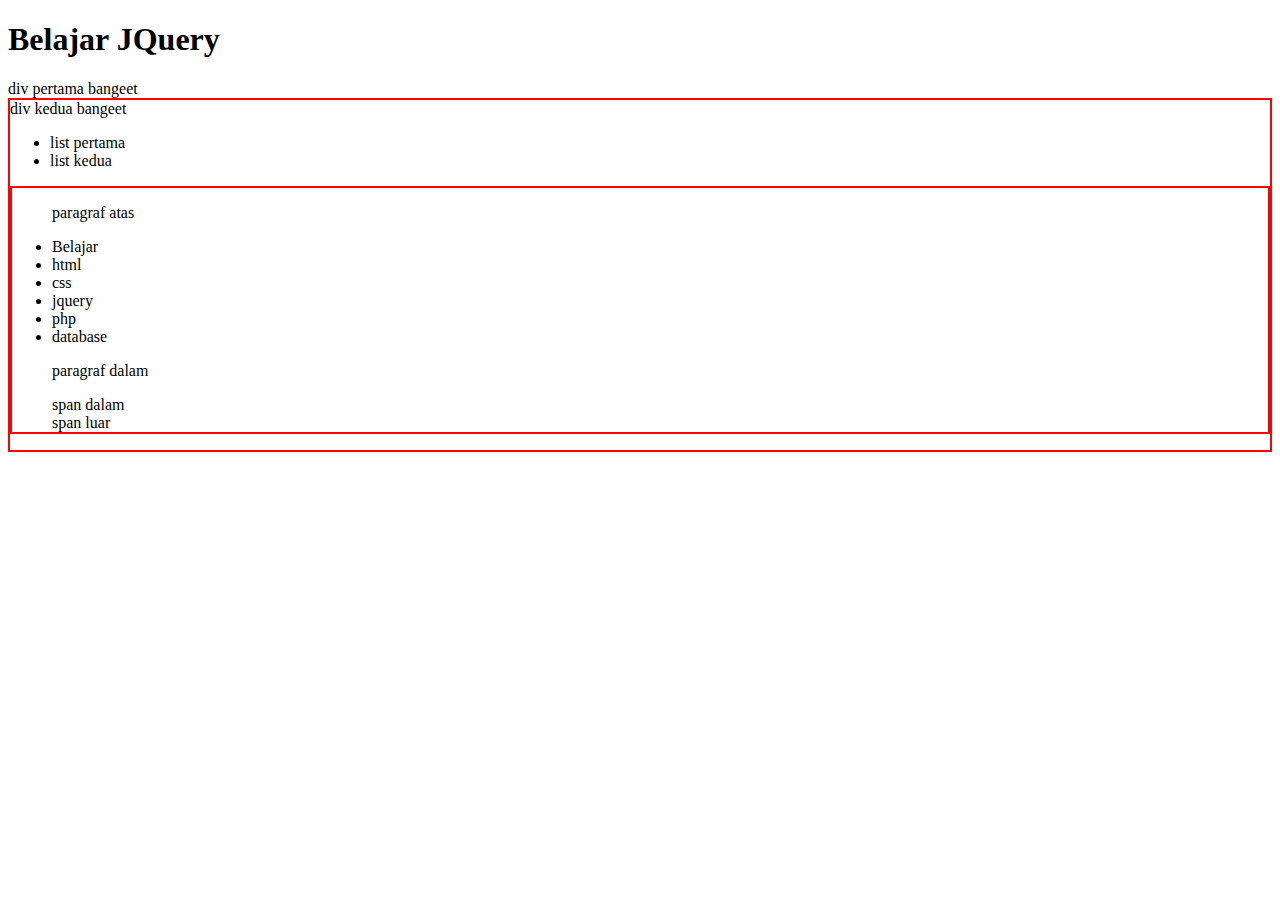
<file: 11 children and parent jquery/index.html>
<!DOCTYPE html>
<html lang="en">
  <head>
    <meta charset="UTF-8" />
    <meta http-equiv="X-UA-Compatible" content="IE=edge" />
    <meta name="viewport" content="width=device-width, initial-scale=1.0" />
    <title>Test JQuery</title>
    <!-- css -->
  </head>
  <body>
    <h1 class="change">Belajar JQuery</h1>

    <div id="tester">
      <div>div pertama bangeet</div>
      <div>
        div kedua bangeet
        <ul>
          <li>list pertama</li>
          <li>list kedua</li>
        </ul>
        <ul>
          <p>paragraf atas</p>
          <li>Belajar</li>
          <li>html</li>
          <li id="css">css</li>
          <li>jquery</li>
          <li>php</li>
          <li id="db">database</li>
          <div>
            <p>paragraf dalam</p>
            <span>span dalam</span>
          </div>
          <span>span luar</span>
        </ul>
      </div>
    </div>
    <!-- js -->
    <script src="jquery.js"></script>
    <script>
      $(document).ready(function () {
        // $('ul').children('span').css('color', 'red')
        // $('ul').find('span').css('color', 'red')

        // $('#css').parent().css('backgroundColor', 'yellow');
        // $('#css').parents().css('border', '2px solid red');
        // $('#css').parents('ul').css('border', '2px solid red');
        $('#css').parentsUntil('#tester').css('border', '2px solid red');
      });
    </script>
  </body>
</html>
</file>
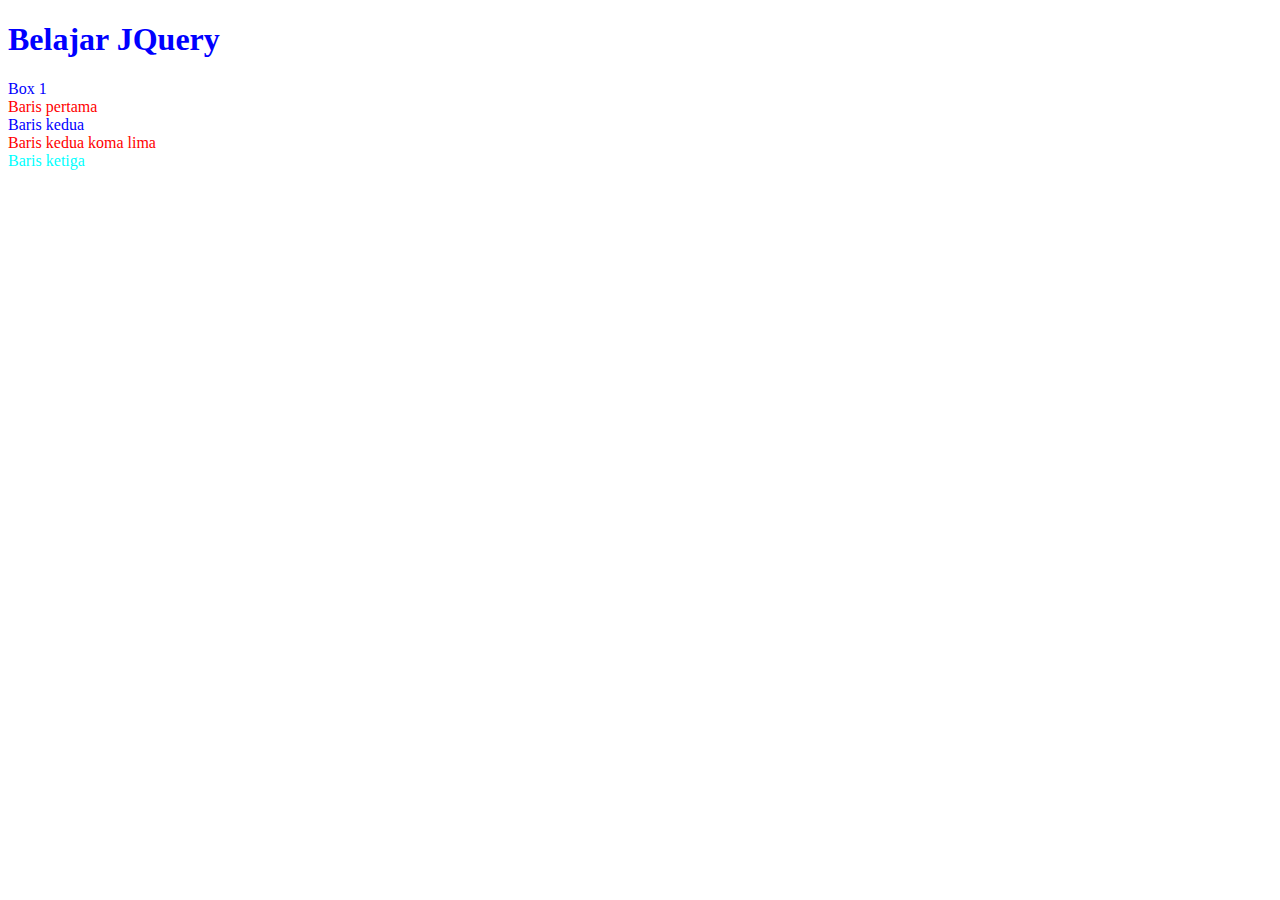
<file: 01 selection/indek.html>
<!DOCTYPE html>
<html lang="en">
  <head>
    <meta charset="UTF-8" />
    <meta http-equiv="X-UA-Compatible" content="IE=edge" />
    <meta name="viewport" content="width=device-width, initial-scale=1.0" />
    <title>Test JQuery</title>
  </head>
  <body>
    <h1>Belajar JQuery</h1>
    <div id="box1">Box 1</div>
    <div class="boxes">Baris pertama</div>
    <div class="boxes">Baris kedua</div>
    <div class="boxes">Baris kedua koma lima</div>
    <div class="boxes">Baris ketiga</div>
    <!-- js -->
    <script src="jquery.js"></script>
    <script>
      $(document).ready(function () {
        $('h1').css('color', 'blue');
        $('#box1').css('color', 'blue');
        $('.boxes').css('color', 'blue');

        $('.boxes:first').css('color', 'red');
        $('.boxes:last').css('color', 'aqua');
        $('.boxes:eq(2)').css('color', 'red'); // indek dimulai angka nol
      });
    </script>
  </body>
</html>
</file>
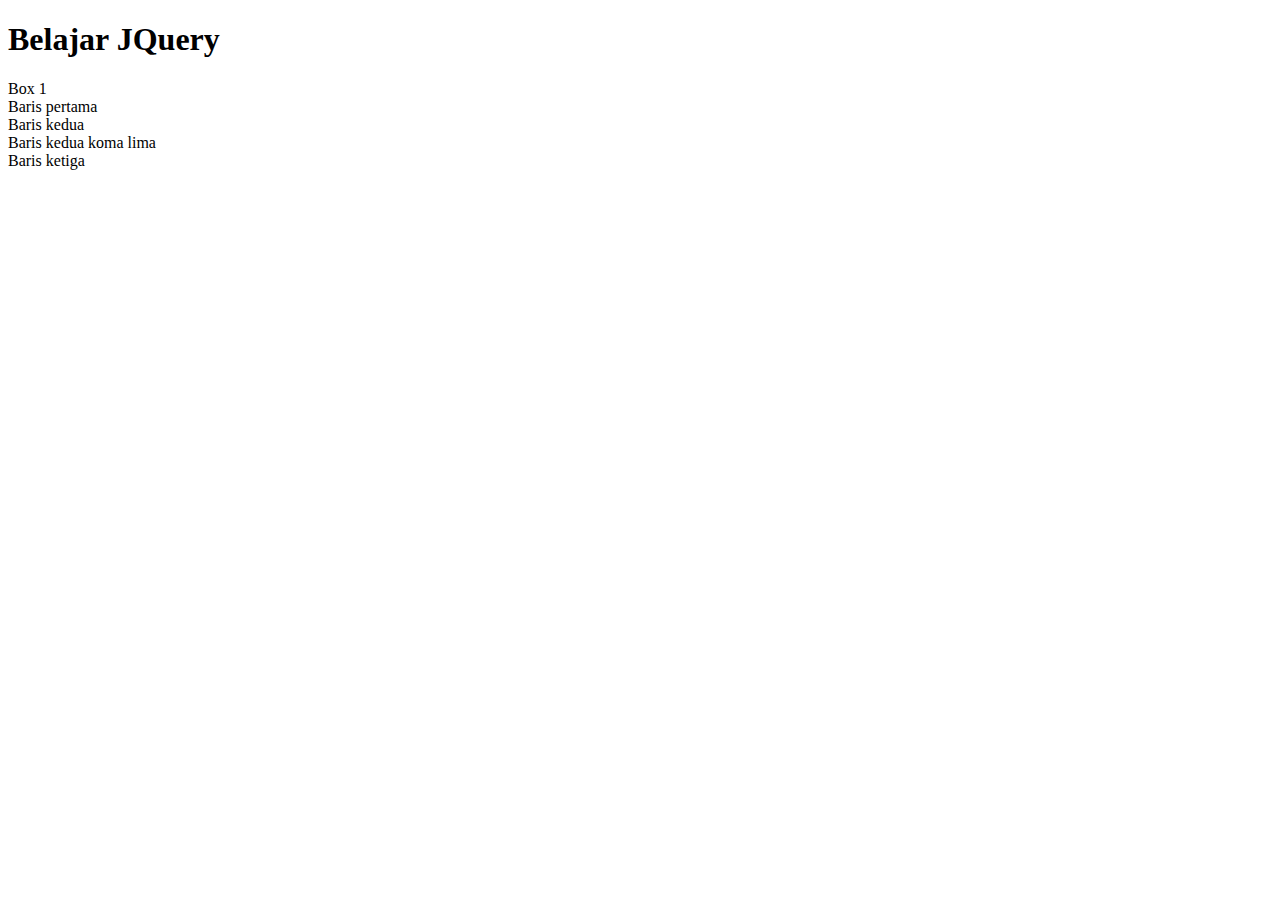
<file: 02 event/indek.html>
<!DOCTYPE html>
<html lang="en">
  <head>
    <meta charset="UTF-8" />
    <meta http-equiv="X-UA-Compatible" content="IE=edge" />
    <meta name="viewport" content="width=device-width, initial-scale=1.0" />
    <title>Test JQuery</title>
  </head>
  <body>
    <h1>Belajar JQuery</h1>
    <div id="box1">Box 1</div>
    <div class="boxes">Baris pertama</div>
    <div class="boxes">Baris kedua</div>
    <div class="boxes">Baris kedua koma lima</div>
    <div class="boxes">Baris ketiga</div>
    <!-- js -->
    <script src="jquery.js"></script>
    <script>
      $(document).ready(function () {
        // ----- event: click, mouseenter, mouseleave
        $('h1').click(function () {
          $('h1').css('color', 'red');
        });

        $('h1').mouseenter(function () {
          $('h1').css('color', 'yellow');
        });

        $('h1').mouseleave(function () {
          $('h1').css('color', 'green');
        });

        $('.boxes').mouseenter(function () {
          $(this).css('color', 'yellow');
        });

        $('.boxes').mouseleave(function () {
          $(this).css('color', 'red');
        });
      });
    </script>
  </body>
</html>
</file>
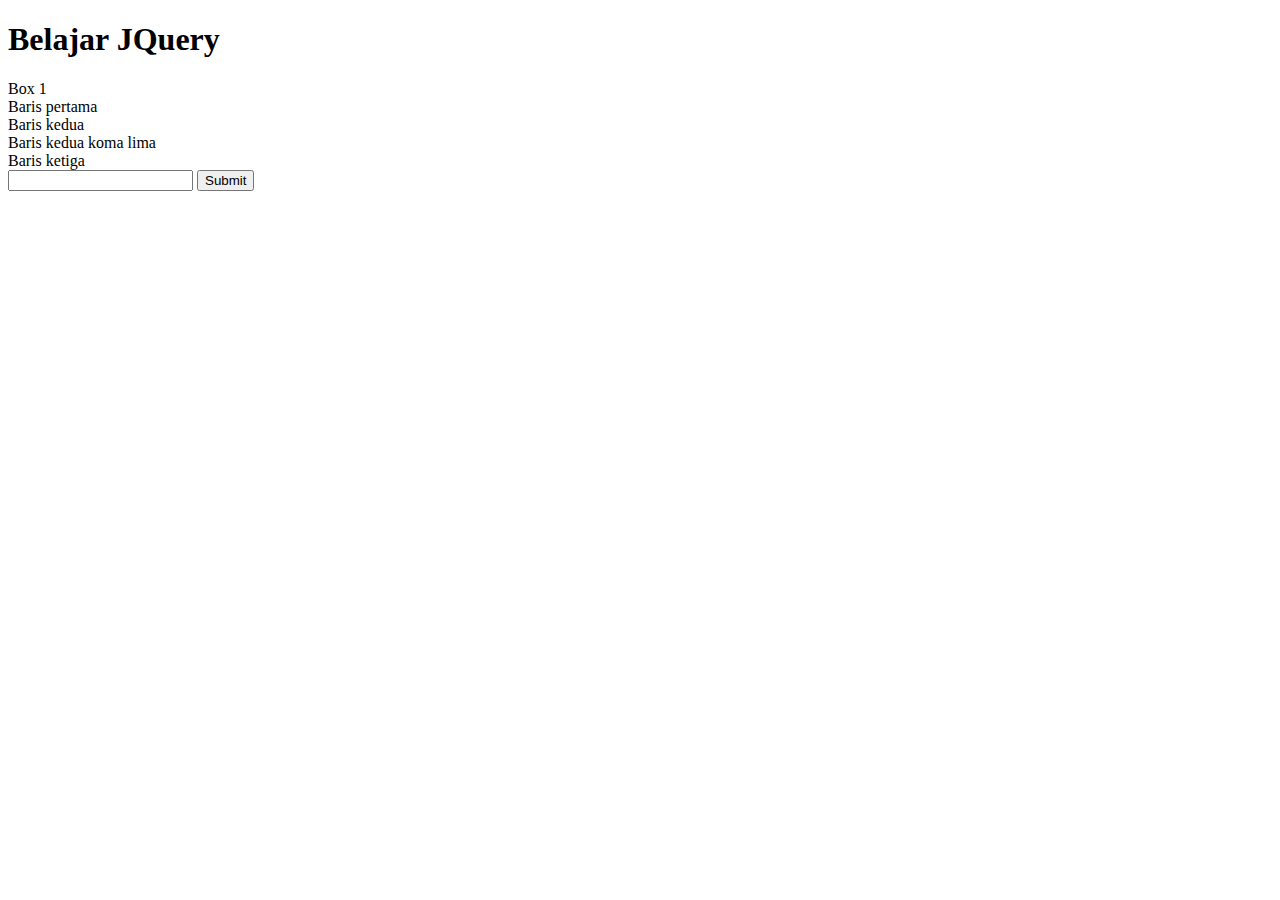
<file: 03 get() and set()/indek.html>
<!DOCTYPE html>
<html lang="en">
  <head>
    <meta charset="UTF-8" />
    <meta http-equiv="X-UA-Compatible" content="IE=edge" />
    <meta name="viewport" content="width=device-width, initial-scale=1.0" />
    <title>Test JQuery</title>
  </head>
  <body>
    <h1>Belajar JQuery</h1>
    <div id="box1">Box 1</div>

    <div id="boxes_wrap">
      <div class="boxes">Baris pertama</div>
      <div class="boxes">Baris kedua</div>
      <div class="boxes">Baris kedua koma lima</div>
      <div class="boxes">Baris ketiga</div>
    </div>

    <form>
      <input type="text" id="inputText" />
      <input type="submit" />
    </form>

    <!-- js -->
    <script src="jquery.js"></script>
    <script>
      $(document).ready(function () {
        // get dan set nilai
        $('form').submit(function () {
          var tulisan = $('#inputText').val();
          $('h1').text(tulisan);

          // mencegah sifat aslinya (pindah page)
          event.preventDefault();
        });
      });
    </script>
  </body>
</html>
</file>
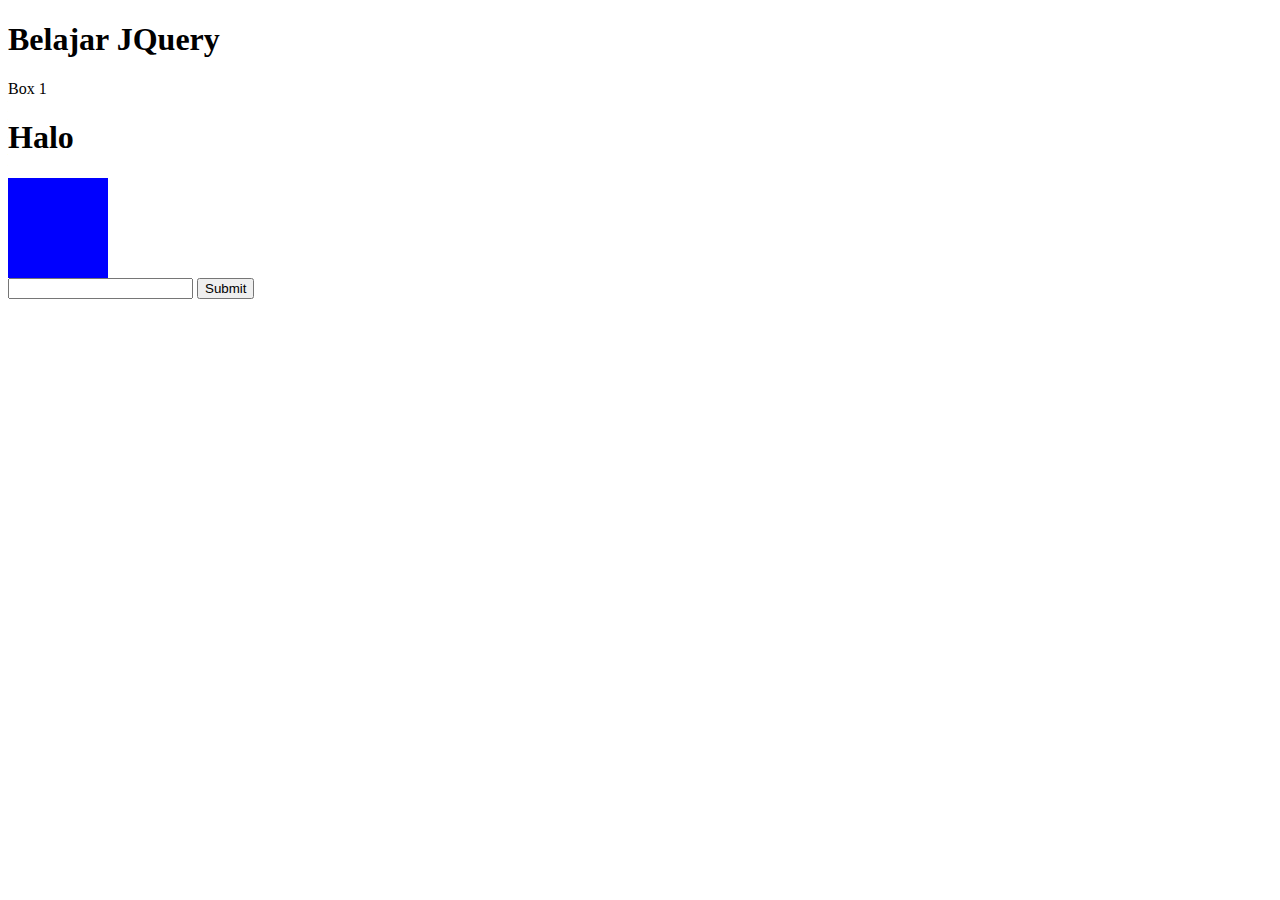
<file: 04 add and remove element()/indek.html>
<!DOCTYPE html>
<html lang="en">
  <head>
    <meta charset="UTF-8" />
    <meta http-equiv="X-UA-Compatible" content="IE=edge" />
    <meta name="viewport" content="width=device-width, initial-scale=1.0" />
    <title>Test JQuery</title>
    <!-- css -->
    <style>
      #boxes_wrap {
        background-color: blue;
        width: 100px;
        height: 100px;
      }
    </style>
  </head>
  <body>
    <h1>Belajar JQuery</h1>
    <div id="box1">Box 1</div>

    <div id="boxes_wrap">
      <div class="boxes">Baris pertama</div>
      <div class="boxes">Baris kedua</div>
      <div class="boxes">Baris kedua koma lima</div>
      <div class="boxes">Baris ketiga</div>
    </div>

    <form>
      <input type="text" id="inputText" />
      <input type="submit" />
    </form>

    <!-- js -->
    <script src="jquery.js"></script>
    <script>
      $(document).ready(function () {
        // 01 - menambah dan menghapus elemen

        // append prepend | after before
        // $('#boxes_wrap').append('<h1>Halo</h1>');  //muncul di dalam
        // $('#boxes_wrap').prepend('<h1>Halo</h1>'); //muncul di dalam

        // $('#boxes_wrap').after('<h1>Halo</h1>');  // muncul di luar
        $('#boxes_wrap').before('<h1>Halo</h1>'); //muncul di luar

        // remove and empty
        $('#boxes_wrap').empty(); //masih bisa melihat kontentnya
        // $('#boxes_wrap').remove()  //semua hilang
      });
    </script>
  </body>
</html>
</file>
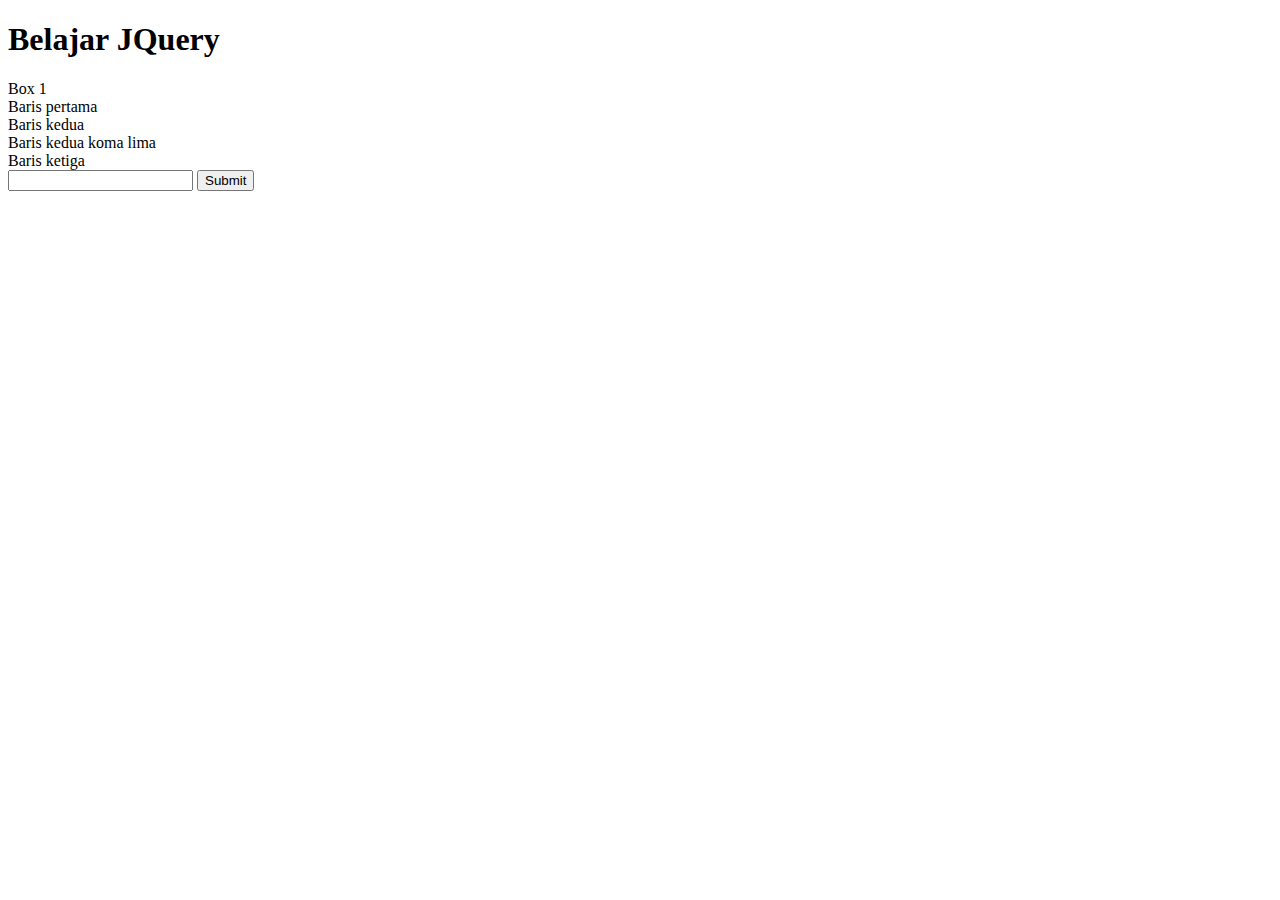
<file: 05 css in jquery/indek.html>
<!DOCTYPE html>
<html lang="en">
  <head>
    <meta charset="UTF-8" />
    <meta http-equiv="X-UA-Compatible" content="IE=edge" />
    <meta name="viewport" content="width=device-width, initial-scale=1.0" />
    <title>Test JQuery</title>
  </head>
  <body>
    <h1>Belajar JQuery</h1>
    <div id="box1">Box 1</div>

    <div id="boxes_wrap">
      <div class="boxes">Baris pertama</div>
      <div class="boxes">Baris kedua</div>
      <div class="boxes">Baris kedua koma lima</div>
      <div class="boxes">Baris ketiga</div>
    </div>

    <form>
      <input type="text" id="inputText" />
      <input type="submit" />
    </form>

    <!-- js -->
    <script src="jquery.js"></script>
    <script>
      $(document).ready(function () {
        // ----- css in jquery
        $('.boxes').mouseenter(function () {
          $(this).css({
            color: 'red',
            fontSize: '20px',
            backgroundColor: 'gold',
          });
        });
      });
    </script>
  </body>
</html>
</file>
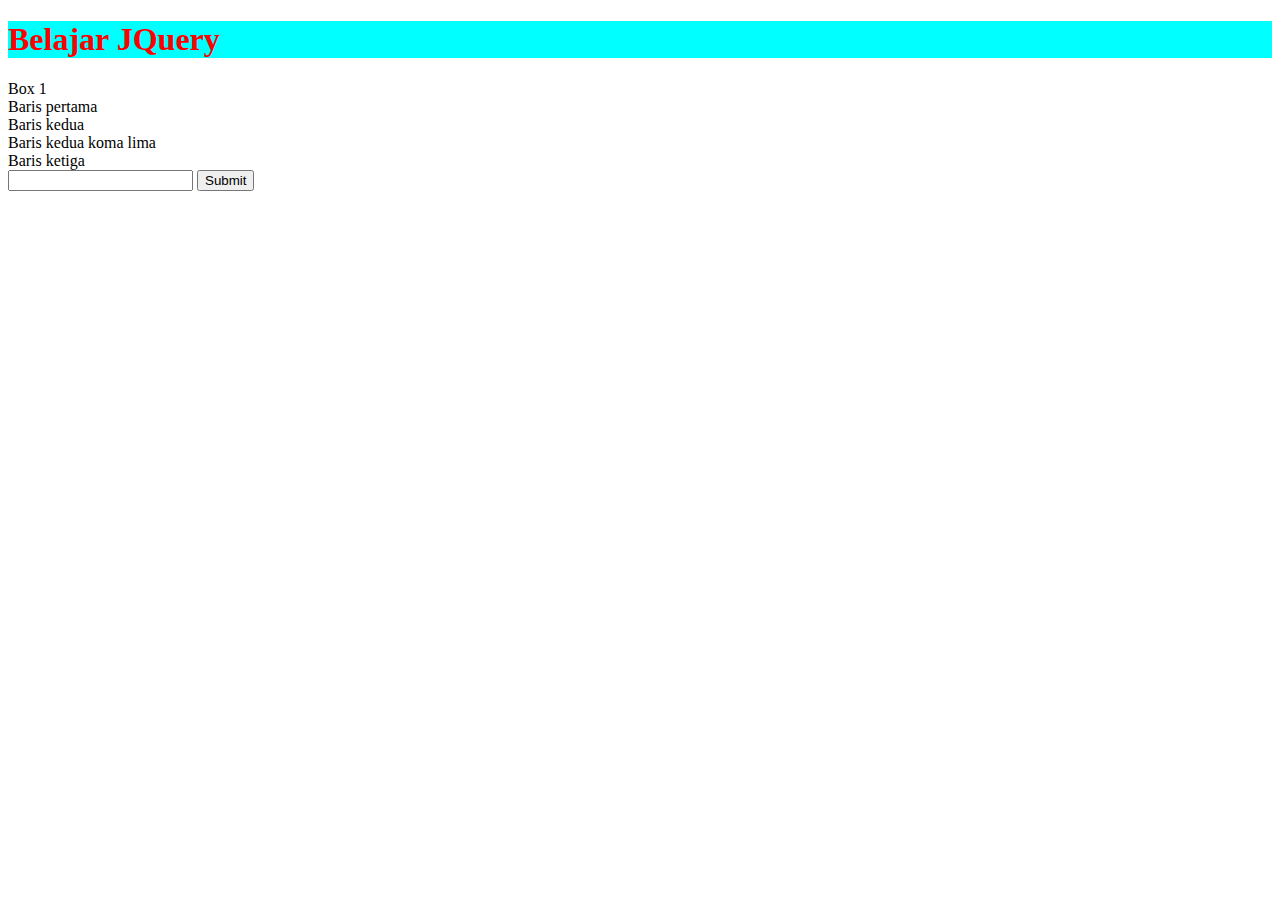
<file: 06 add and remove class/indek.html>
<!DOCTYPE html>
<html lang="en">
  <head>
    <meta charset="UTF-8" />
    <meta http-equiv="X-UA-Compatible" content="IE=edge" />
    <meta name="viewport" content="width=device-width, initial-scale=1.0" />
    <title>Test JQuery</title>
    <!-- css -->
    <style>
      .change {
        color: red;
        background-color: aqua;
        font: 20px;
      }
    </style>
  </head>
  <body>
    <h1 class="change">Belajar JQuery</h1>
    <div id="box1">Box 1</div>

    <div id="boxes_wrap">
      <div class="boxes">Baris pertama</div>
      <div class="boxes">Baris kedua</div>
      <div class="boxes">Baris kedua koma lima</div>
      <div class="boxes">Baris ketiga</div>
    </div>

    <form>
      <input type="text" id="inputText" />
      <input type="submit" />
    </form>

    <!-- js -->
    <script src="jquery.js"></script>
    <script>
      $(document).ready(function () {
        $('h1').click(function () {
          // $('h1').addClass('change');
          // $('h1').removeClass('change');
          $('h1').toggleClass('change');
        });
      });
    </script>
  </body>
</html>
</file>
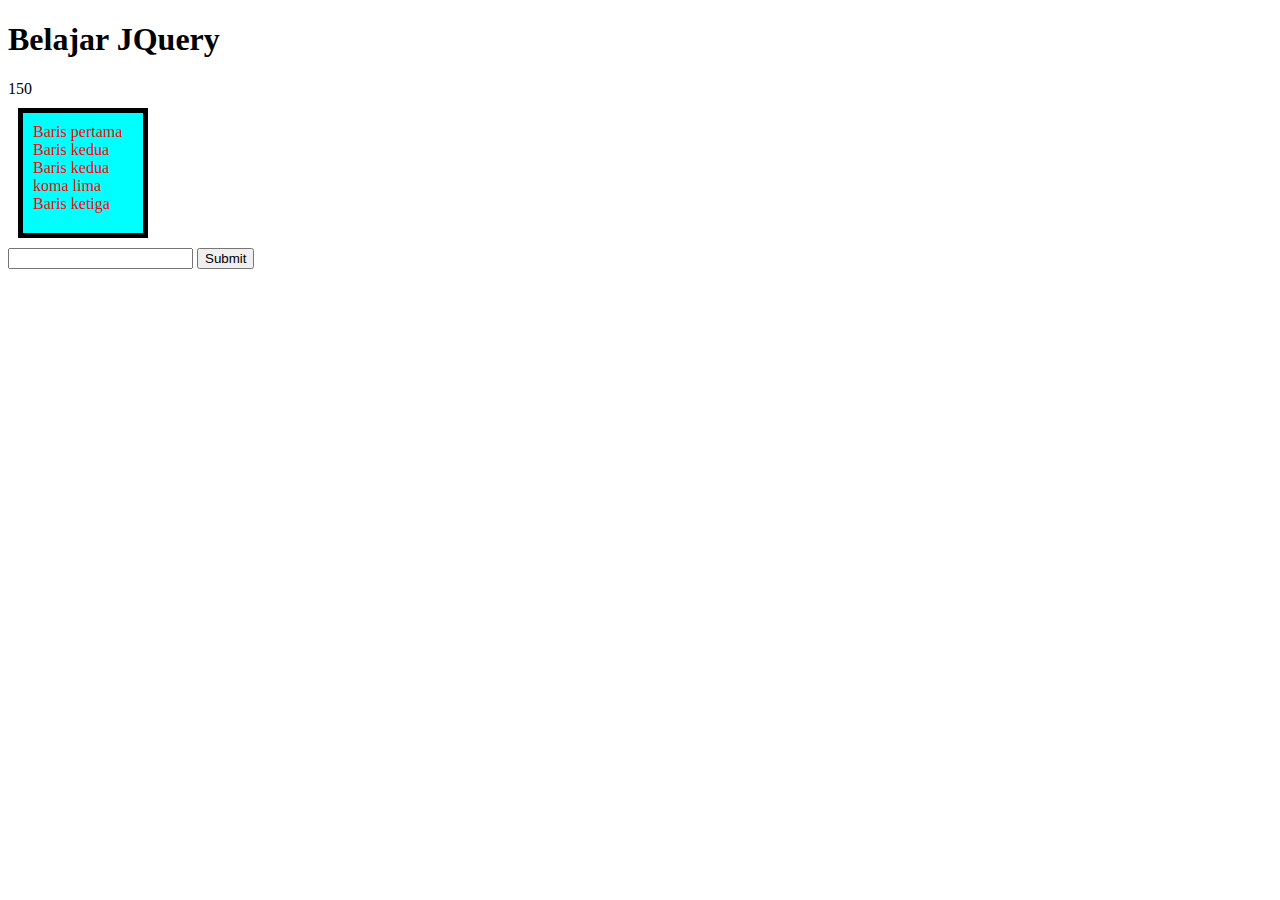
<file: 07 get dimention value/indek.html>
<!DOCTYPE html>
<html lang="en">
  <head>
    <meta charset="UTF-8" />
    <meta http-equiv="X-UA-Compatible" content="IE=edge" />
    <meta name="viewport" content="width=device-width, initial-scale=1.0" />
    <title>Test JQuery</title>
    <!-- css -->
    <style>
      #boxes_wrap {
        color: red;
        background-color: aqua;
        width: 100px;
        height: 100px;
        padding: 10px;
        border: 5px solid black;
        margin: 10px;
      }
    </style>
  </head>
  <body>
    <h1 class="change">Belajar JQuery</h1>
    <div id="box1">Box 1</div>

    <div id="boxes_wrap">
      <div class="boxes">Baris pertama</div>
      <div class="boxes">Baris kedua</div>
      <div class="boxes">Baris kedua koma lima</div>
      <div class="boxes">Baris ketiga</div>
    </div>

    <form>
      <input type="text" id="inputText" />
      <input type="submit" />
    </form>

    <!-- js -->
    <script src="jquery.js"></script>
    <script>
      $(document).ready(function () {
        // width = kontent
        // innerWidth = kontent + padding
        // outerWidth = kontent + pading + border
        // (true) = + margin

        // var nilai = $('#boxes_wrap').width();
        // var nilai = $('#boxes_wrap').innerWidth();
        // var nilai = $('#boxes_wrap').outerWidth();
        var nilai = $('#boxes_wrap').outerWidth(true);
        $('#box1').text(nilai);

        // hal serupa juga pada height
      });
    </script>
  </body>
</html>
</file>
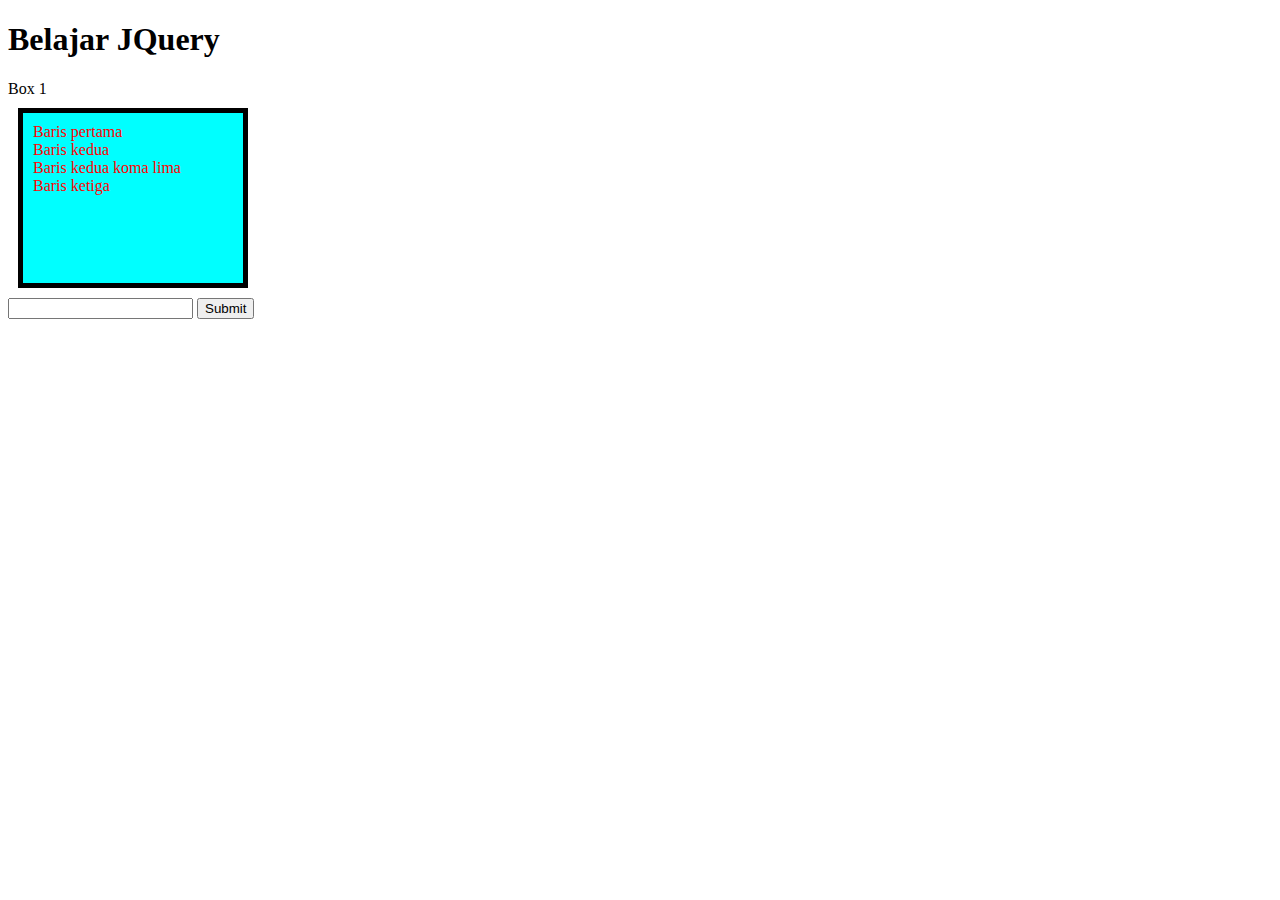
<file: 08 set dimention value/indek.html>
<!DOCTYPE html>
<html lang="en">
  <head>
    <meta charset="UTF-8" />
    <meta http-equiv="X-UA-Compatible" content="IE=edge" />
    <meta name="viewport" content="width=device-width, initial-scale=1.0" />
    <title>Test JQuery</title>
    <!-- css -->
    <style>
      #boxes_wrap {
        color: red;
        background-color: aqua;
        width: 100px;
        height: 100px;
        padding: 10px;
        border: 5px solid black;
        margin: 10px;
      }
    </style>
  </head>
  <body>
    <h1 class="change">Belajar JQuery</h1>
    <div id="box1">Box 1</div>

    <div id="boxes_wrap">
      <div class="boxes">Baris pertama</div>
      <div class="boxes">Baris kedua</div>
      <div class="boxes">Baris kedua koma lima</div>
      <div class="boxes">Baris ketiga</div>
    </div>

    <form>
      <input type="text" id="inputText" />
      <input type="submit" />
    </form>

    <!-- js -->
    <script src="jquery.js"></script>
    <script>
      $(document).ready(function () {
        var nilai = $('#boxes_wrap').height(150).width(200);
      });
    </script>
  </body>
</html>
</file>
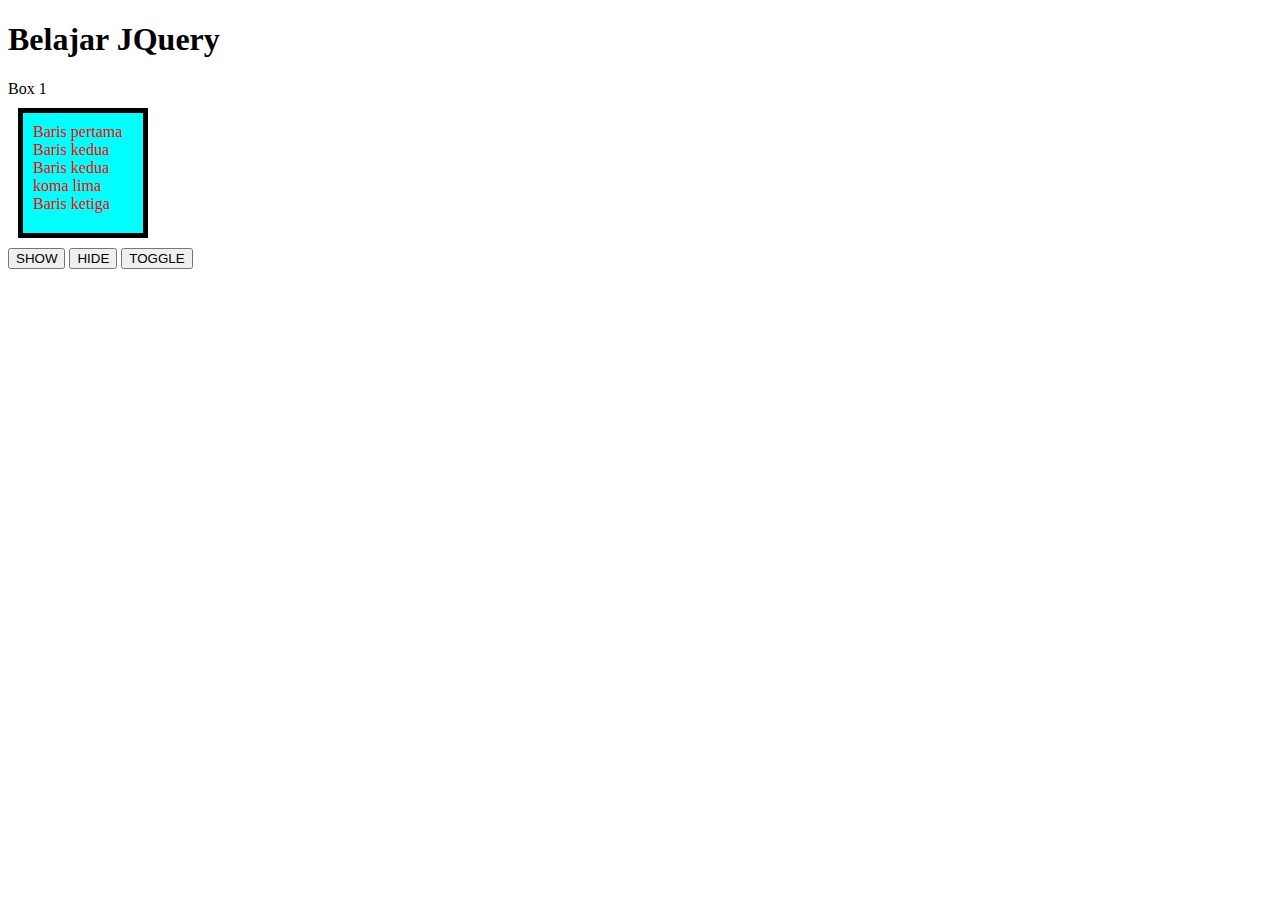
<file: 09a hide show toggle element/indek.html>
<!DOCTYPE html>
<html lang="en">
  <head>
    <meta charset="UTF-8" />
    <meta http-equiv="X-UA-Compatible" content="IE=edge" />
    <meta name="viewport" content="width=device-width, initial-scale=1.0" />
    <title>Test JQuery</title>
    <!-- css -->
    <style>
      #boxes_wrap {
        color: red;
        background-color: aqua;
        width: 100px;
        height: 100px;
        padding: 10px;
        border: 5px solid black;
        margin: 10px;
      }
    </style>
  </head>
  <body>
    <h1 class="change">Belajar JQuery</h1>
    <div id="box1">Box 1</div>

    <div id="boxes_wrap">
      <div class="boxes">Baris pertama</div>
      <div class="boxes">Baris kedua</div>
      <div class="boxes">Baris kedua koma lima</div>
      <div class="boxes">Baris ketiga</div>
    </div>

    <button id="btn1">SHOW</button>
    <button id="btn2">HIDE</button>
    <button id="btn3">TOGGLE</button>

    <!-- js -->
    <script src="jquery.js"></script>
    <script>
      // --- show - hide - toggle
      $(document).ready(function () {
        // $('#btn1').click(function () {
        //   $('#boxes_wrap').show();
        // });
        // $('#btn2').click(function () {
        //   $('#boxes_wrap').hide();
        // });
        // $('#btn3').click(function () {
        //   $('#boxes_wrap').toggle();
        // });

        // fadeIn -- fadeOut -- fadeTo(time, opacity) -- fadetoggle
        // $('#btn1').click(function () {
        //   $('#boxes_wrap').fadeIn(2000);
        // });
        // $('#btn2').click(function () {
        //   $('#boxes_wrap').fadeOut(2000);
        // });
        // $('#btn3').click(function () {
        //   $('#boxes_wrap').fadeTo(2000, 0.5);
        // });

        // slideUp -- slideDown -- slideToggle
        $('#btn1').click(function () {
          $('#boxes_wrap').slideDown(2000);
        });
        $('#btn2').click(function () {
          $('#boxes_wrap').slideUp(2000);
        });
        $('#btn3').click(function () {
          $('#boxes_wrap').slideToggle(2000);
        });
      });
    </script>
  </body>
</html>
</file>
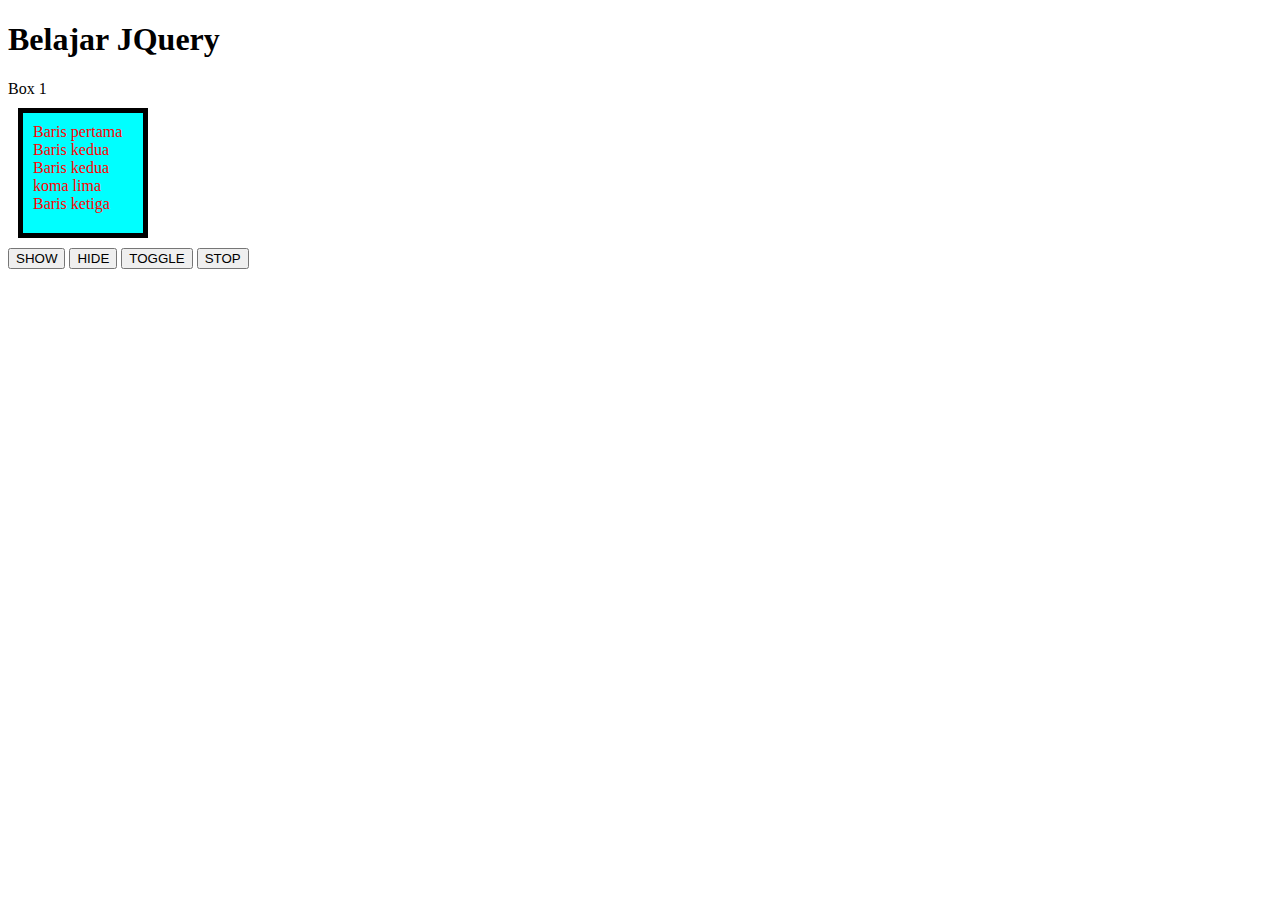
<file: 09b show hide toggle element/indek.html>
<!DOCTYPE html>
<html lang="en">
  <head>
    <meta charset="UTF-8" />
    <meta http-equiv="X-UA-Compatible" content="IE=edge" />
    <meta name="viewport" content="width=device-width, initial-scale=1.0" />
    <title>Test JQuery</title>
    <!-- css -->
    <style>
      #boxes_wrap {
        color: red;
        background-color: aqua;
        width: 100px;
        height: 100px;
        padding: 10px;
        border: 5px solid black;
        margin: 10px;
      }
    </style>
  </head>
  <body>
    <h1 class="change">Belajar JQuery</h1>
    <div id="box1">Box 1</div>

    <div id="boxes_wrap">
      <div class="boxes">Baris pertama</div>
      <div class="boxes">Baris kedua</div>
      <div class="boxes">Baris kedua koma lima</div>
      <div class="boxes">Baris ketiga</div>
    </div>

    <button id="btn1">SHOW</button>
    <button id="btn2">HIDE</button>
    <button id="btn3">TOGGLE</button>
    <button id="btn4">STOP</button>

    <!-- js -->
    <script src="jquery.js"></script>
    <script>
      $(document).ready(function () {
        $('#btn3').click(function () {
          $('#boxes_wrap').slideToggle(2000);
        });

        //004: stop animation - callback - chaining
        $('#btn4').click(function () {
          $('#boxes_wrap').stop();
        });
      });

      // callback
      $('#btn1').click(function () {
        $('#boxes_wrap').slideDown(2000, function () {
          alert('alert muncul!!');
        });
      });

      // chaining
      $('#btn2').click(function () {
        $('#boxes_wrap').slideUp(2000).fadeIn(2000).fadeTo(2000, 0.5);
      });
    </script>
  </body>
</html>
</file>
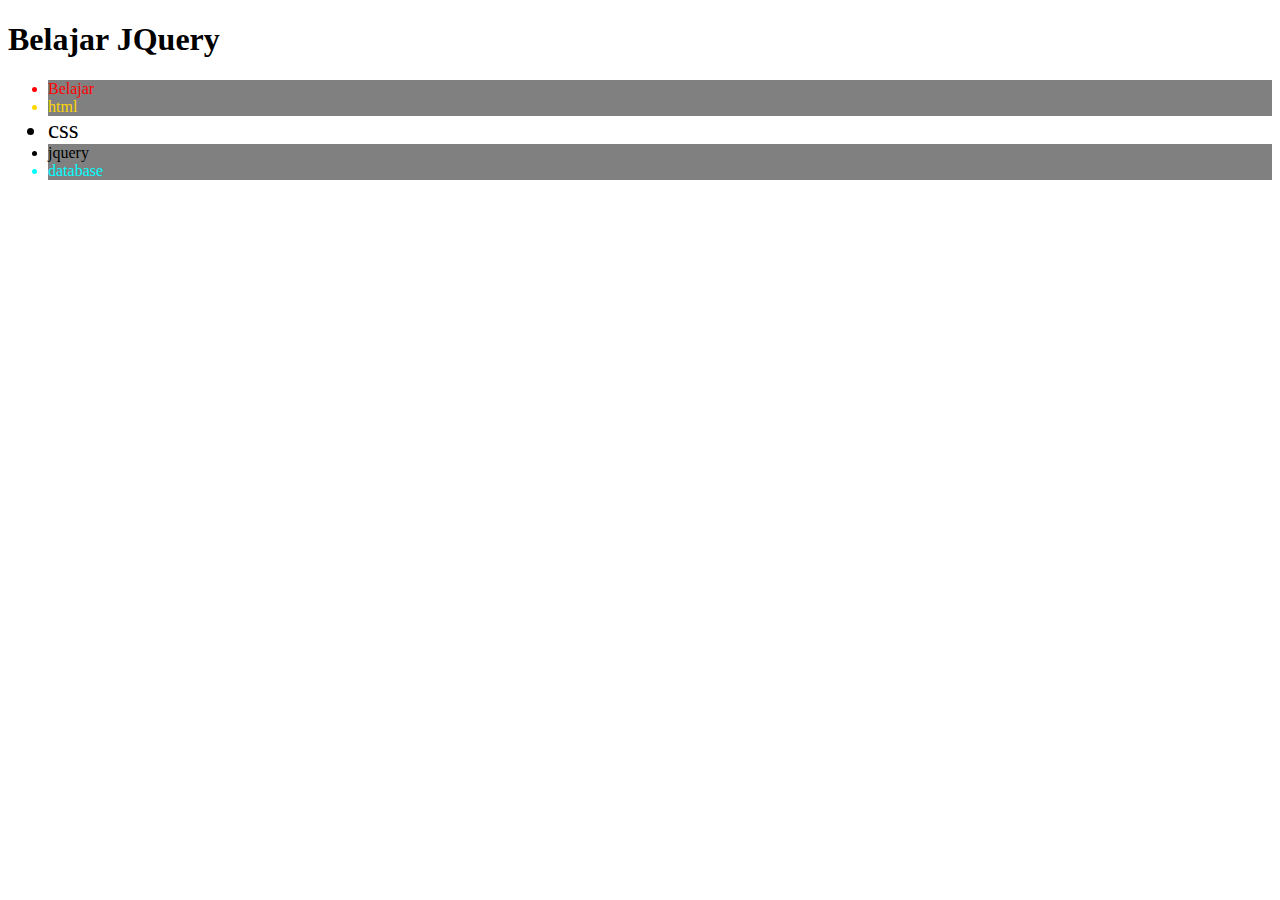
<file: 10 tranversing basic/indek.html>
<!DOCTYPE html>
<html lang="en">
  <head>
    <meta charset="UTF-8" />
    <meta http-equiv="X-UA-Compatible" content="IE=edge" />
    <meta name="viewport" content="width=device-width, initial-scale=1.0" />
    <title>Test JQuery</title>
    <!-- css -->
  </head>
  <body>
    <h1 class="change">Belajar JQuery</h1>

    <ul>
      <li>Belajar</li>
      <li>html</li>
      <li id="css">css</li>
      <li>jquery</li>
      <li>database</li>
    </ul>
    <!-- js -->
    <script src="jquery.js"></script>
    <script>
      $(document).ready(function () {
        // ---tranversing
        $('li').first().css('color', 'red');
        $('li').last().css('color', 'aqua');
        $('li').eq(1).css('color', 'gold');

        $('li').filter('#css').css('fontSize', '25px');
        $('li').not('#css').css('backgroundColor', 'gray');
      });
    </script>
  </body>
</html>
</file>
